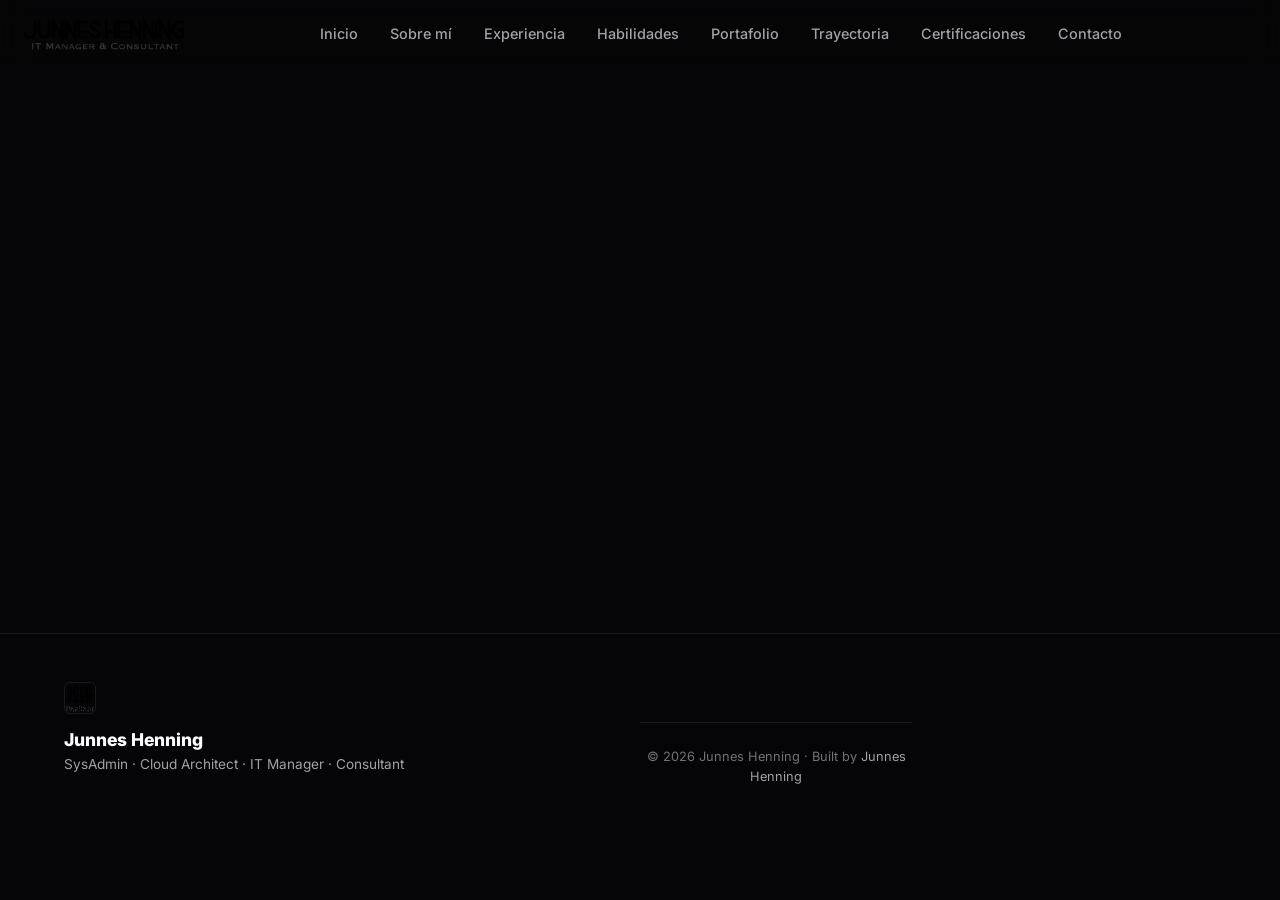
<file: privacy.html>
<!DOCTYPE html>
<html lang="es">
<head>
  <meta charset="UTF-8">
  <meta name="viewport" content="width=device-width, initial-scale=1.0">
  <title>Privacy | Junnes Henning</title>
  <link rel="preload" href="assets/css/style.css" as="style">
  <link rel="stylesheet" href="assets/css/style.css">
  <link rel="icon" href="assets/images/logo.png?v=2">
  <link href="https://fonts.googleapis.com/css2?family=Inter:wght@400;500;600;700;800&display=swap" rel="stylesheet">
</head>
<body>
  <nav class="navbar" id="navbar">
    <div class="nav-container">
      <a href="index.html" class="nav-logo" aria-label="Inicio">
        <img src="assets/images/logo.png?v=2" alt="Junnes Henning" class="nav-logo-img">
        <span class="nav-logo-text">Junnes Henning</span>
      </a>
      <ul class="nav-links" id="nav-links">
        <li><a href="index.html#home">Inicio</a></li>
        <li><a href="index.html#about">Sobre mí</a></li>
        <li><a href="index.html#expertise">Experiencia</a></li>
        <li><a href="index.html#skills">Habilidades</a></li>
        <li><a href="index.html#portfolio">Portafolio</a></li>
        <li><a href="index.html#experience">Trayectoria</a></li>
        <li><a href="index.html#certifications">Certificaciones</a></li>
        <li><a href="index.html#contact">Contacto</a></li>
      </ul>
      <div class="nav-actions">
        <button class="nav-toggle" id="nav-toggle" aria-label="Abrir menú" aria-expanded="false">
          <span class="bar"></span><span class="bar"></span><span class="bar"></span>
        </button>
      </div>
    </div>
  </nav>

  <section class="section" style="padding-top: 6rem;">
    <div class="container">
      <div class="section-header" style="text-align:left; margin-left:0;">
        <span class="section-kicker">Legal</span>
        <h2 class="section-title">Privacy Policy</h2>
      </div>
      <div style="max-width: 700px; color: var(--text-muted); line-height: 1.8; font-size: 0.95rem;">
        <p><strong>Última actualización:</strong> Octubre 2026</p>
        <p>Este sitio web es un portafolio personal estático alojado en GitHub Pages. No utiliza cookies de seguimiento, no contiene analítica de terceros ni recopila datos personales de los visitantes.</p>
        <p>El único punto de contacto es el formulario de la sección <em>Contacto</em>, el cual abre tu cliente de correo predeterminado para enviarme un mensaje directamente a contact@henning.icu. No almaceno los datos que envíes a través de este formulario en este sitio.</p>
        <p>Los enlaces externos (LinkedIn, GitHub, junneshenning.com) pertenecen a terceros y están sujetos a sus propias políticas de privacidad.</p>
        <p>Si tienes preguntas sobre esta política, escríbeme a <a href="mailto:contact@henning.icu" style="color: var(--primary);">contact@henning.icu</a>.</p>
      </div>
      <div style="margin-top: 2rem;">
        <a href="index.html" class="btn btn-outline">← Volver al inicio</a>
      </div>
    </div>
  </section>

  <footer class="footer">
    <div class="container footer-inner">
      <div class="footer-brand">
        <div class="footer-logo"><img src="assets/images/logo.png?v=2" alt="Junnes Henning"></div>
        <div class="footer-titles">
          <div class="footer-name">Junnes Henning</div>
          <div class="footer-role">SysAdmin · Cloud Architect · IT Manager · Consultant</div>
        </div>
      </div>
      <div class="footer-copy" style="text-align:center;">© 2026 Junnes Henning · Built by <a href="https://www.junneshenning.com" target="_blank" rel="noopener" style="color: var(--text-muted);">Junnes Henning</a></div>
    </div>
  </footer>
  <script src="assets/js/main.js"></script>
</body>
</html>
</file>
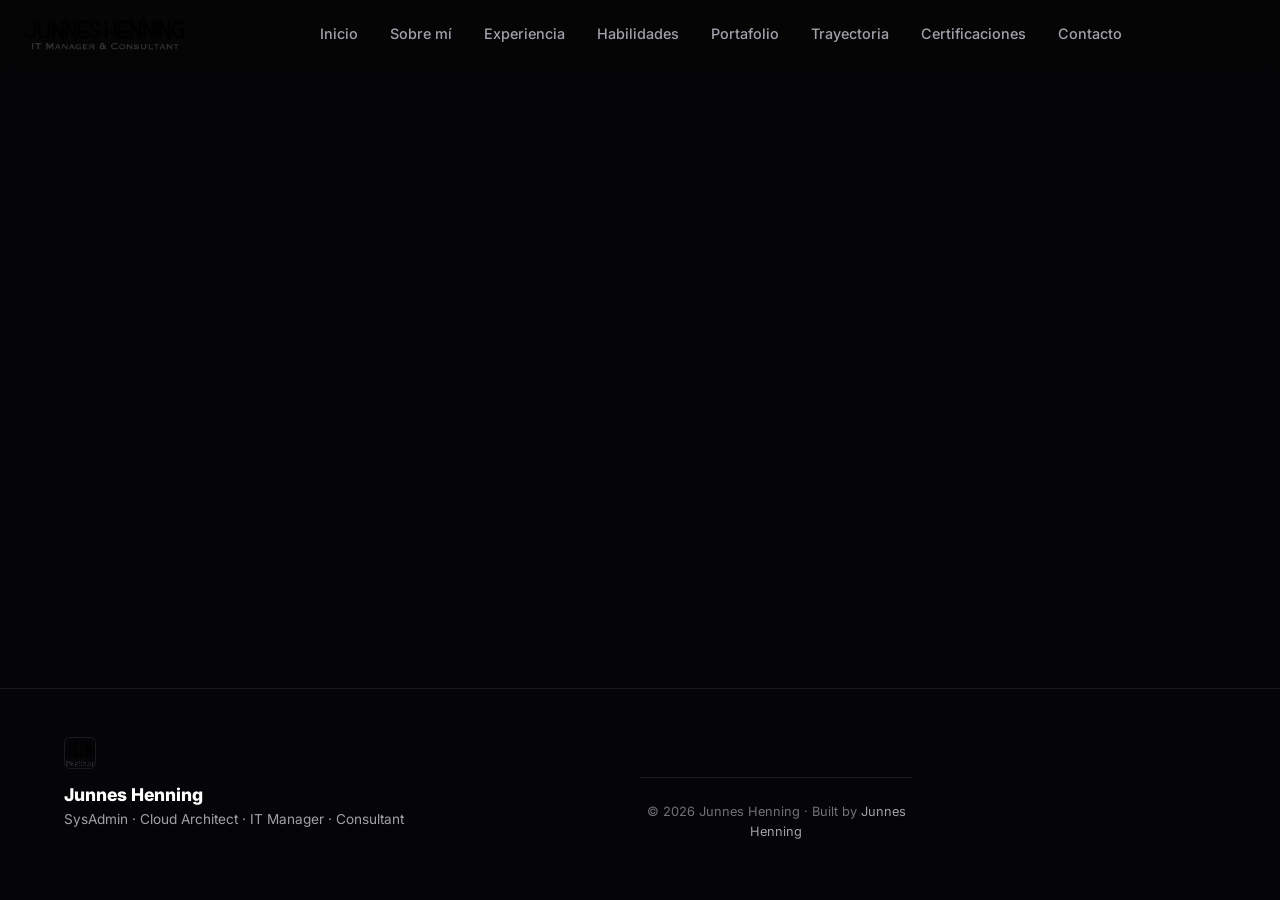
<file: terms.html>
<!DOCTYPE html>
<html lang="es">
<head>
  <meta charset="UTF-8">
  <meta name="viewport" content="width=device-width, initial-scale=1.0">
  <title>Terms | Junnes Henning</title>
  <link rel="preload" href="assets/css/style.css" as="style">
  <link rel="stylesheet" href="assets/css/style.css">
  <link rel="icon" href="assets/images/logo.png?v=2">
  <link href="https://fonts.googleapis.com/css2?family=Inter:wght@400;500;600;700;800&display=swap" rel="stylesheet">
</head>
<body>
  <nav class="navbar" id="navbar">
    <div class="nav-container">
      <a href="index.html" class="nav-logo" aria-label="Inicio">
        <img src="assets/images/logo.png?v=2" alt="Junnes Henning" class="nav-logo-img">
        <span class="nav-logo-text">Junnes Henning</span>
      </a>
      <ul class="nav-links" id="nav-links">
        <li><a href="index.html#home">Inicio</a></li>
        <li><a href="index.html#about">Sobre mí</a></li>
        <li><a href="index.html#expertise">Experiencia</a></li>
        <li><a href="index.html#skills">Habilidades</a></li>
        <li><a href="index.html#portfolio">Portafolio</a></li>
        <li><a href="index.html#experience">Trayectoria</a></li>
        <li><a href="index.html#certifications">Certificaciones</a></li>
        <li><a href="index.html#contact">Contacto</a></li>
      </ul>
      <div class="nav-actions">
        <button class="nav-toggle" id="nav-toggle" aria-label="Abrir menú" aria-expanded="false">
          <span class="bar"></span><span class="bar"></span><span class="bar"></span>
        </button>
      </div>
    </div>
  </nav>

  <section class="section" style="padding-top: 6rem;">
    <div class="container">
      <div class="section-header" style="text-align:left; margin-left:0;">
        <span class="section-kicker">Legal</span>
        <h2 class="section-title">Terms of Service</h2>
      </div>
      <div style="max-width: 700px; color: var(--text-muted); line-height: 1.8; font-size: 0.95rem;">
        <p><strong>Última actualización:</strong> Octubre 2026</p>
        <p>Este sitio web es un portafolio personal y de presentación de servicios profesionales de Junnes Henning, SysAdmin, Cloud Architect, IT Manager y Consultant basado en Caracas, Venezuela.</p>
        <p>La información, proyectos y certificaciones presentados son de carácter referencial y no constituyen una oferta vinculante ni una garantía de resultados específicos.</p>
        <p>Los nombres de clientes y proyectos se muestran con autorización general o son referencias públicas. Para consultas sobre confidencialidad o acuerdos de servicio (SLA), contáctame directamente.</p>
        <p>El sitio se aloja en GitHub Pages y se proporciona "tal cual", sin garantías de disponibilidad continua.</p>
        <p>Para dudas, escríbeme a <a href="mailto:contact@henning.icu" style="color: var(--primary);">contact@henning.icu</a>.</p>
      </div>
      <div style="margin-top: 2rem;">
        <a href="index.html" class="btn btn-outline">← Volver al inicio</a>
      </div>
    </div>
  </section>

  <footer class="footer">
    <div class="container footer-inner">
      <div class="footer-brand">
        <div class="footer-logo"><img src="assets/images/logo.png?v=2" alt="Junnes Henning"></div>
        <div class="footer-titles">
          <div class="footer-name">Junnes Henning</div>
          <div class="footer-role">SysAdmin · Cloud Architect · IT Manager · Consultant</div>
        </div>
      </div>
      <div class="footer-copy" style="text-align:center;">© 2026 Junnes Henning · Built by <a href="https://www.junneshenning.com" target="_blank" rel="noopener" style="color: var(--text-muted);">Junnes Henning</a></div>
    </div>
  </footer>
  <script src="assets/js/main.js"></script>
</body>
</html>
</file>
<file: assets/css/style.css>
/* ==========================================================================
   Wilson Kinyua's Portfolio v2024 — Dark Theme (Static HTML/CSS/JS)
   Adapted for Junnes Henning | SysAdmin & Cloud Architect
   ========================================================================== */
:root {
  --bg: #050507;
  --surface: #0a0a0c;
  --surface-2: #111114;
  --border: #1a1a1e;
  --border-hover: #2a2a30;

  --text: #ffffff;
  --text-muted: #a1a1aa;
  --text-dim: #71717a;

  --primary: #22d3ee;
  --primary-hover: #0891b2;
  --primary-glow: rgba(34, 211, 238, 0.2);

  --accent: #8b5cf6;
  --accent-glow: rgba(139, 92, 246, 0.15);

  --radius: 12px;
  --radius-sm: 8px;
  --transition: 300ms ease;
  --shadow: 0 20px 40px -10px rgba(0, 0, 0, 0.6);
  --shadow-lg: 0 40px 80px -20px rgba(0, 0, 0, 0.7);
}

* {
  margin: 0;
  padding: 0;
  box-sizing: border-box;
}

html {
  scroll-behavior: smooth;
}

body {
  background: var(--bg);
  color: var(--text);
  font-family: "Inter", system-ui, -apple-system, BlinkMacSystemFont, "Segoe UI", Roboto, sans-serif;
  line-height: 1.6;
  overflow-x: hidden;
  -webkit-font-smoothing: antialiased;
}

img {
  display: block;
  max-width: 100%;
  height: auto;
}

a {
  color: inherit;
  text-decoration: none;
}

ul {
  list-style: none;
}

.container {
  width: 100%;
  max-width: 1200px;
  margin: 0 auto;
  padding: 0 1.5rem;
}

.section {
  padding: 5rem 0;
  position: relative;
}

.bg-alt {
  background: #0a0a0c;
}

.section-header {
  text-align: center;
  max-width: 700px;
  margin: 0 auto 4rem;
}

.section-kicker {
  display: inline-flex;
  align-items: center;
  gap: 0.5rem;
  font-size: 0.75rem;
  font-weight: 600;
  text-transform: uppercase;
  letter-spacing: 0.12em;
  color: var(--primary);
  margin-bottom: 1rem;
}

.section-kicker::before {
  content: "";
  width: 6px;
  height: 6px;
  border-radius: 50%;
  background: var(--primary);
  box-shadow: 0 0 10px var(--primary);
}

.section-title {
  font-size: clamp(1.75rem, 2.5vw, 3rem);
  font-weight: 800;
  letter-spacing: -0.02em;
  margin-bottom: 1rem;
  line-height: 1.1;
}

.section-subtitle {
  color: var(--text-muted);
  font-size: 1.1rem;
}

/* ======================= NAV ======================= */
.navbar {
  position: fixed;
  top: 0;
  left: 0;
  width: 100%;
  z-index: 1000;
  border-bottom: 1px solid transparent;
  background: rgba(5, 5, 7, 0.6);
  backdrop-filter: blur(12px);
  -webkit-backdrop-filter: blur(12px);
  transition: transform var(--transition), border-color var(--transition);
}

.navbar.scrolled {
  border-bottom-color: var(--border);
}

.navbar.hide {
  transform: translateY(-120%);
}

.nav-container {
  display: flex;
  align-items: center;
  justify-content: space-between;
  height: 68px;
  padding: 0 1.5rem;
}

.nav-logo {
  display: flex;
  align-items: center;
  gap: 0.75rem;
  font-weight: 800;
  font-size: 1.25rem;
  color: var(--text);
  letter-spacing: -0.02em;
}

.nav-logo-img {
  height: 34px;
  width: auto;
  border-radius: 6px;
  border: none;
  background: transparent;
  object-fit: contain;
}

.nav-logo-text {
  display: none !important;
}

.nav-links {
  display: flex;
  gap: 2rem;
  align-items: center;
}

.nav-links a {
  font-size: 0.9rem;
  font-weight: 500;
  color: var(--text-muted);
  transition: color var(--transition);
}

.nav-links a:hover {
  color: var(--text);
}

.nav-actions {
  display: flex;
  align-items: center;
  gap: 1rem;
}

.btn {
  display: inline-flex;
  align-items: center;
  justify-content: center;
  font-weight: 600;
  font-size: 0.9rem;
  border-radius: var(--radius-sm);
  cursor: pointer;
  transition: all var(--transition);
  border: 1px solid transparent;
  line-height: 1;
  font-family: inherit;
}

.btn-primary {
  background: var(--primary);
  color: #000;
  padding: 0.7rem 1.5rem;
  box-shadow: 0 0 20px var(--primary-glow);
}

.btn-primary:hover {
  background: var(--primary-hover);
  transform: translateY(-1px);
  box-shadow: 0 0 30px var(--primary-glow);
}

.btn-outline {
  background: transparent;
  border-color: var(--border);
  color: var(--text);
  padding: 0.7rem 1.5rem;
}

.btn-outline:hover {
  border-color: var(--primary);
  color: var(--primary);
}

.btn-sm {
  padding: 0.5rem 1rem;
  font-size: 0.85rem;
}

.btn-block {
  width: 100%;
}

.nav-toggle {
  display: none;
  flex-direction: column;
  gap: 5px;
  background: none;
  border: none;
  cursor: pointer;
  padding: 0.35rem;
}

.nav-toggle .bar {
  width: 24px;
  height: 2px;
  background: var(--text);
  border-radius: 2px;
  transition: var(--transition);
}

/* ======================= HERO ======================= */
.hero {
  position: relative;
  padding-top: 9rem;
  padding-bottom: 5rem;
  overflow: hidden;
}

.hero-bg {
  position: absolute;
  inset: 0;
  z-index: -1;
  background: radial-gradient(circle at 60% 20%, rgba(34, 211, 238, 0.1), transparent 40%),
              radial-gradient(circle at 40% 80%, rgba(139, 92, 246, 0.08), transparent 40%);
}

.hero-content {
  display: grid;
  grid-template-columns: 1fr;
  gap: 3rem;
  align-items: center;
}

.hero-badge {
  display: inline-flex;
  align-items: center;
  gap: 0.5rem;
  font-size: 0.75rem;
  font-weight: 600;
  text-transform: uppercase;
  letter-spacing: 0.12em;
  color: var(--primary);
  padding: 0.5rem 1rem;
  border-radius: var(--radius-sm);
  background: rgba(34, 211, 238, 0.1);
  border: 1px solid rgba(34, 211, 238, 0.2);
  margin-bottom: 1.5rem;
}

.hero-badge::before {
  content: "";
  width: 8px;
  height: 8px;
  border-radius: 50%;
  background: var(--primary);
  box-shadow: 0 0 10px var(--primary);
}

.hero-title {
  font-size: clamp(2.5rem, 5vw, 4.5rem);
  font-weight: 800;
  line-height: 1.05;
  letter-spacing: -0.03em;
  margin-bottom: 1rem;
}

.hero-subtitle {
  font-size: 1.25rem;
  font-weight: 600;
  color: var(--text);
  margin-bottom: 1rem;
  letter-spacing: -0.01em;
}

.hero-description {
  color: var(--text-muted);
  font-size: 1.05rem;
  max-width: 520px;
  margin-bottom: 2rem;
  line-height: 1.7;
}

.hero-stats {
  display: flex;
  gap: 2.5rem;
  margin-bottom: 2rem;
  flex-wrap: wrap;
}

.stat-item .stat-number {
  display: block;
  font-size: 2rem;
  font-weight: 800;
  color: var(--primary);
  line-height: 1;
  margin-bottom: 0.25rem;
}

.stat-item .stat-label {
  font-size: 0.75rem;
  color: var(--text-muted);
  text-transform: uppercase;
  letter-spacing: 0.08em;
}

.hero-cta {
  display: flex;
  gap: 1rem;
  flex-wrap: wrap;
  margin-bottom: 2rem;
}

.hero-social {
  display: flex;
  gap: 1rem;
}

.hero-social a {
  width: 40px;
  height: 40px;
  border-radius: var(--radius-sm);
  background: var(--surface-2);
  border: 1px solid var(--border);
  display: grid;
  place-items: center;
  color: var(--text-muted);
  font-size: 1rem;
  transition: var(--transition);
}

.hero-social a:hover {
  border-color: var(--primary);
  color: var(--primary);
  transform: translateY(-2px);
}

.hero-visual {
  position: relative;
  height: 380px;
  display: flex;
  justify-content: center;
  align-items: center;
}

.hero-card {
  position: relative;
  width: 300px;
  height: 320px;
  border-radius: 24px;
  background: linear-gradient(145deg, var(--surface-2), var(--surface));
  border: 1px solid var(--border);
  box-shadow: var(--shadow-lg);
  overflow: hidden;
  animation: float 6s ease-in-out infinite;
}

.hero-card-img {
  width: 100%;
  height: 55%;
  object-fit: cover;
  opacity: 0.8;
}

.hero-card-body {
  position: absolute;
  bottom: 0;
  left: 0;
  right: 0;
  padding: 1.25rem;
  background: linear-gradient(to top, rgba(5, 5, 7, 0.9), transparent);
}

.hero-card-body h3 {
  font-size: 1.25rem;
  font-weight: 700;
  margin-bottom: 0.25rem;
}

.hero-card-body p {
  font-size: 0.85rem;
  color: var(--text-muted);
}

@keyframes float {
  0%, 100% { transform: translateY(0); }
  50% { transform: translateY(-16px); }
}

@media (min-width: 900px) {
  .hero-content {
    grid-template-columns: 1fr 420px;
    gap: 4rem;
  }
  .hero-visual {
    height: auto;
  }
}

/* ======================= TRUSTED BY ======================= */
.trusted-by {
  padding: 3rem 0;
  border-top: 1px solid var(--border);
  border-bottom: 1px solid var(--border);
}

.trusted-by .section-header {
  margin-bottom: 2.5rem;
}

.trusted-logos {
  display: flex;
  flex-wrap: wrap;
  justify-content: center;
  gap: 3rem;
  align-items: center;
  opacity: 0.5;
  transition: opacity 0.3s ease;
}

.trusted-logos:hover {
  opacity: 0.8;
}

.trusted-logos img {
  width: 120px;
  height: auto;
  opacity: 0.6;
  filter: grayscale(1);
  transition: var(--transition);
}

.trusted-logos img:hover {
  opacity: 1;
  filter: grayscale(0);
}

/* ======================= ABOUT ======================= */
.about-grid {
  display: grid;
  grid-template-columns: 1fr;
  gap: 4rem;
  align-items: start;
}

.about-text p {
  color: var(--text-muted);
  font-size: 1.05rem;
  margin-bottom: 1.5rem;
  max-width: 620px;
  line-height: 1.8;
}

.about-stats {
  display: flex;
  gap: 2.5rem;
  margin-top: 1.5rem;
  flex-wrap: wrap;
}

.about-details {
  display: grid;
  grid-template-columns: repeat(2, 1fr);
  gap: 1rem;
}

.detail-card {
  background: var(--surface);
  border: 1px solid var(--border);
  border-radius: var(--radius);
  padding: 1.5rem;
  transition: var(--transition);
}

.detail-card:hover {
  border-color: var(--border-hover);
}

.detail-card h4 {
  font-size: 0.75rem;
  font-weight: 600;
  text-transform: uppercase;
  letter-spacing: 0.12em;
  color: var(--text-dim);
  margin-bottom: 0.5rem;
}

.detail-card p {
  color: var(--text);
  font-size: 0.95rem;
}

.detail-card a {
  color: var(--primary);
}

.detail-card a:hover {
  text-decoration: underline;
}

@media (min-width: 768px) {
  .about-grid {
    grid-template-columns: 1fr 1fr;
  }
}

/* ======================= EXPERTISE / SERVICES ======================= */
.services-grid {
  display: grid;
  grid-template-columns: repeat(2, 1fr);
  gap: 1.75rem;
}

.service-card {
  background: var(--surface);
  border: 1px solid var(--border);
  border-radius: var(--radius);
  padding: 2rem 1.75rem;
  transition: var(--transition);
  position: relative;
  overflow: hidden;
}

.service-card::before {
  content: "";
  position: absolute;
  top: 0;
  left: 0;
  right: 0;
  height: 1px;
  background: linear-gradient(90deg, transparent, var(--primary), transparent);
  opacity: 0;
  transition: var(--transition);
}

.service-card:hover {
  border-color: var(--border-hover);
  transform: translateY(-4px);
  box-shadow: var(--shadow);
}

.service-card:hover::before {
  opacity: 1;
}

.service-icon {
  width: 44px;
  height: 44px;
  border-radius: var(--radius-sm);
  background: rgba(34, 211, 238, 0.1);
  border: 1px solid rgba(34, 211, 238, 0.2);
  display: flex;
  align-items: center;
  justify-content: center;
  font-size: 1.25rem;
  margin-bottom: 1.25rem;
  color: var(--primary);
}

.service-card h3 {
  font-size: 1.1rem;
  font-weight: 700;
  margin-bottom: 0.75rem;
  letter-spacing: -0.01em;
}

.service-card p {
  color: var(--text-muted);
  font-size: 0.95rem;
  line-height: 1.7;
}

@media (max-width: 639px) {
  .services-grid {
    grid-template-columns: 1fr;
  }
}

/* ======================= SKILLS ======================= */
.skills-grid {
  display: grid;
  grid-template-columns: repeat(auto-fit, minmax(260px, 1fr));
  gap: 2rem;
}

.skill-category {
  background: var(--surface);
  border: 1px solid var(--border);
  border-radius: var(--radius);
  padding: 2rem;
  transition: var(--transition);
}

.skill-category:hover {
  border-color: var(--border-hover);
}

.skill-category h4 {
  font-size: 1rem;
  font-weight: 700;
  margin-bottom: 1.25rem;
  color: var(--primary);
  display: flex;
  align-items: center;
  gap: 0.5rem;
}

.skill-category h4::before {
  content: "";
  width: 4px;
  height: 16px;
  background: var(--primary);
  border-radius: 2px;
}

.skill-chips {
  display: flex;
  flex-wrap: wrap;
  gap: 0.75rem;
}

.skill-chip {
  display: inline-flex;
  align-items: center;
  gap: 0.5rem;
  font-size: 0.85rem;
  font-weight: 500;
  padding: 0.5rem 0.9rem;
  border-radius: var(--radius-sm);
  background: var(--surface-2);
  border: 1px solid var(--border);
  color: var(--text);
  transition: var(--transition);
}

.skill-chip img {
  width: 16px;
  height: 16px;
  filter: grayscale(0.5);
}

.skill-chip:hover {
  border-color: var(--primary);
  color: var(--primary);
  transform: translateY(-2px);
}

/* ======================= PORTFOLIO / CASE STUDIES ======================= */
.portfolio-filters {
  display: flex;
  gap: 0.75rem;
  flex-wrap: wrap;
  justify-content: center;
  margin-bottom: 3rem;
}

.filter-btn {
  background: transparent;
  border: 1px solid var(--border);
  color: var(--text-muted);
  padding: 0.55rem 1.25rem;
  border-radius: 999px;
  font-size: 0.85rem;
  font-weight: 600;
  cursor: pointer;
  transition: var(--transition);
  font-family: inherit;
}

.filter-btn:hover {
  border-color: var(--border-hover);
  color: var(--text);
}

.filter-btn.active {
  background: var(--primary);
  border-color: var(--primary);
  color: #000;
  box-shadow: 0 0 20px var(--primary-glow);
}

.portfolio-grid {
  display: grid;
  grid-template-columns: repeat(2, 1fr);
  gap: 2rem;
}

.portfolio-item {
  background: var(--surface);
  border: 1px solid var(--border);
  border-radius: var(--radius);
  overflow: hidden;
  transition: var(--transition);
  display: flex;
  flex-direction: column;
  animation: fadeUp 0.6s ease both;
}

.portfolio-item.hide {
  display: none;
}

.portfolio-item:hover {
  border-color: var(--border-hover);
  transform: translateY(-6px);
  box-shadow: var(--shadow-lg);
}

.portfolio-image {
  width: 100%;
  height: 180px;
  overflow: hidden;
  background: var(--surface-2);
}

.portfolio-image img {
  width: 100%;
  height: 100%;
  object-fit: cover;
  object-position: center;
  transition: transform 700ms ease;
  opacity: 0.7;
}

.portfolio-item:hover .portfolio-image img {
  transform: scale(1.05);
  opacity: 0.85;
}

.portfolio-content {
  padding: 1.5rem;
  flex: 1;
  display: flex;
  flex-direction: column;
}

.portfolio-content h3 {
  font-size: 1.1rem;
  font-weight: 700;
  margin-bottom: 0.5rem;
  letter-spacing: -0.01em;
}

.portfolio-excerpt {
  color: var(--text-muted);
  font-size: 0.9rem;
  margin-bottom: 1rem;
  line-height: 1.6;
}

.portfolio-tags {
  display: flex;
  flex-wrap: wrap;
  gap: 0.5rem;
  margin-bottom: 1rem;
}

.portfolio-tags span {
  font-size: 0.7rem;
  font-weight: 600;
  padding: 0.25rem 0.6rem;
  border-radius: 999px;
  background: var(--surface-2);
  border: 1px solid var(--border);
  color: var(--text-dim);
  text-transform: uppercase;
  letter-spacing: 0.05em;
}

.portfolio-link {
  display: inline-flex;
  align-items: center;
  gap: 0.4rem;
  font-size: 0.85rem;
  font-weight: 600;
  color: var(--text);
  margin-top: auto;
  transition: var(--transition);
}

.portfolio-link:hover {
  color: var(--primary);
}

.portfolio-link span {
  font-size: 1rem;
  transition: transform var(--transition);
}

.portfolio-link:hover span {
  transform: translateX(4px);
}

@media (min-width: 900px) {
  .portfolio-grid {
    grid-template-columns: repeat(3, 1fr);
  }
}

/* ======================= TIMELINE / EXPERIENCE ======================= */
.timeline {
  max-width: 820px;
  margin: 0 auto;
  position: relative;
  padding: 3rem 0;
}

.timeline::before {
  content: "";
  position: absolute;
  left: 50%;
  top: 0;
  bottom: 0;
  width: 1px;
  background: linear-gradient(to bottom, var(--primary), transparent);
  transform: translateX(-50%);
}

.timeline-item {
  position: relative;
  margin-bottom: 3rem;
  opacity: 0;
  transform: translateY(20px);
  animation: fadeUp 0.7s ease forwards;
  animation-delay: var(--delay);
}

.timeline-item:nth-child(even) .timeline-content {
  margin-left: auto;
  text-align: right;
}

.timeline-date {
  position: absolute;
  left: 50%;
  top: 0;
  transform: translateX(-50%);
  font-size: 0.75rem;
  font-weight: 700;
  color: var(--primary);
  text-transform: uppercase;
  letter-spacing: 0.1em;
  background: var(--bg);
  padding: 0.2rem 0.9rem;
  border-radius: 999px;
  border: 1px solid var(--border);
  z-index: 2;
  white-space: nowrap;
}

.timeline-content {
  width: 48%;
  background: var(--surface);
  border: 1px solid var(--border);
  border-radius: var(--radius);
  padding: 1.75rem;
  position: relative;
  transition: var(--transition);
}

.timeline-content:hover {
  border-color: var(--border-hover);
}

.timeline-header {
  display: flex;
  justify-content: space-between;
  align-items: flex-start;
  margin-bottom: 0.75rem;
  gap: 1rem;
}

.timeline-header h3 {
  font-size: 1.1rem;
  font-weight: 700;
}

.timeline-role {
  font-size: 0.8rem;
  font-weight: 600;
  color: var(--accent);
  background: rgba(139, 92, 246, 0.1);
  padding: 0.25rem 0.75rem;
  border-radius: 999px;
  border: 1px solid rgba(139, 92, 246, 0.2);
  white-space: nowrap;
}

.timeline-item:nth-child(even) .timeline-role {
  margin-left: auto;
}

.timeline-content p {
  color: var(--text-muted);
  font-size: 0.95rem;
  margin-bottom: 1rem;
  line-height: 1.7;
}

.timeline-tags {
  display: flex;
  flex-wrap: wrap;
  gap: 0.5rem;
  margin-bottom: 1rem;
}

.timeline-tags span {
  font-size: 0.75rem;
  font-weight: 600;
  padding: 0.3rem 0.7rem;
  border-radius: 999px;
  background: var(--surface-2);
  border: 1px solid var(--border);
  color: var(--text-dim);
}

@media (max-width: 768px) {
  .timeline::before {
    left: 20px;
  }
  .timeline-date {
    left: 20px;
    transform: none;
  }
  .timeline-item:nth-child(even) .timeline-content {
    margin-left: 0;
    text-align: left;
  }
  .timeline-content {
    width: calc(100% - 60px);
    margin-left: 60px !important;
  }
  .timeline-item:nth-child(even) .timeline-role {
    margin-left: 0;
  }
}

/* ======================= CERTIFICATIONS ======================= */
.cert-grid {
  display: grid;
  grid-template-columns: repeat(auto-fit, minmax(300px, 1fr));
  gap: 2rem;
}

.cert-card {
  background: var(--surface);
  border: 1px solid var(--border);
  border-radius: var(--radius);
  padding: 2rem;
  transition: var(--transition);
}

.cert-card:hover {
  border-color: var(--border-hover);
  transform: translateY(-4px);
}

.cert-badge {
  display: inline-block;
  font-size: 0.7rem;
  font-weight: 700;
  padding: 0.3rem 0.8rem;
  border-radius: 999px;
  text-transform: uppercase;
  letter-spacing: 0.1em;
  margin-bottom: 1rem;
  color: #fff;
}

.cert-badge.earned {
  background: var(--primary);
  box-shadow: 0 0 15px var(--primary-glow);
}

.cert-badge.in-progress {
  background: var(--accent);
}

.cert-card h3 {
  font-size: 1.1rem;
  font-weight: 700;
  margin-bottom: 0.5rem;
  letter-spacing: -0.01em;
}

.cert-issuer {
  font-size: 0.85rem;
  font-weight: 600;
  color: var(--accent);
  margin-bottom: 0.75rem;
  display: block;
}

.cert-card p {
  color: var(--text-muted);
  font-size: 0.9rem;
  margin-bottom: 1rem;
  line-height: 1.6;
}

.cert-meta {
  display: flex;
  align-items: center;
  gap: 1rem;
  flex-wrap: wrap;
}

.cert-date {
  font-size: 0.8rem;
  font-weight: 600;
  color: var(--text-dim);
}

/* ======================= CONTACT ======================= */
.contact-grid {
  display: grid;
  grid-template-columns: 1fr;
  gap: 3rem;
}

.contact-info {
  display: flex;
  flex-direction: column;
  gap: 1.5rem;
}

.info-item {
  display: flex;
  align-items: flex-start;
  gap: 1rem;
}

.info-label {
  font-size: 0.75rem;
  font-weight: 600;
  text-transform: uppercase;
  letter-spacing: 0.1em;
  color: var(--text-dim);
  min-width: 70px;
}

.info-value {
  color: var(--text);
  font-size: 1rem;
}

.info-value:hover {
  color: var(--primary);
  text-decoration: underline;
}

.socials {
  display: flex;
  gap: 1rem;
  margin-top: 0.5rem;
}

.social-link {
  font-size: 0.9rem;
  color: var(--text-muted);
  transition: var(--transition);
}

.social-link:hover {
  color: var(--primary);
  text-decoration: underline;
}

.contact-form {
  background: var(--surface);
  border: 1px solid var(--border);
  border-radius: var(--radius);
  padding: 2.25rem;
  box-shadow: var(--shadow);
}

.form-group {
  margin-bottom: 1.25rem;
}

.form-group label {
  display: block;
  font-size: 0.8rem;
  font-weight: 600;
  color: var(--text-muted);
  margin-bottom: 0.5rem;
}

.form-group input,
.form-group textarea {
  width: 100%;
  background: var(--bg);
  border: 1px solid var(--border);
  border-radius: var(--radius-sm);
  padding: 0.8rem 1rem;
  color: var(--text);
  font-family: inherit;
  font-size: 0.95rem;
  transition: var(--transition);
}

.form-group input:focus,
.form-group textarea:focus {
  outline: none;
  border-color: var(--primary);
  box-shadow: 0 0 0 3px var(--primary-glow);
}

.form-note {
  margin-top: 1rem;
  font-size: 0.85rem;
  min-height: 1.2em;
}

.form-note.success {
  color: var(--primary);
}

.form-note.error {
  color: #ef4444;
}

@media (min-width: 768px) {
  .contact-grid {
    grid-template-columns: 1fr 1.3fr;
  }
}

/* ======================= FOOTER ======================= */
.footer {
  border-top: 1px solid var(--border);
  background: var(--bg);
  padding: 3rem 0 2rem;
}

.footer-inner {
  display: grid;
  grid-template-columns: 1fr;
  gap: 2rem;
}

.footer-brand {
  display: flex;
  flex-direction: column;
  gap: 0.75rem;
}

.footer-logo img {
  width: 32px;
  height: 32px;
  border-radius: 6px;
  border: 1px solid var(--border);
}

.footer-name {
  font-weight: 800;
  font-size: 1.1rem;
}

.footer-role {
  font-size: 0.85rem;
  color: var(--text-muted);
}

.footer-contacts {
  font-size: 0.85rem;
  color: var(--text-muted);
  margin-top: 0.5rem;
}

.footer-contacts a {
  color: var(--text-muted);
  margin: 0 0.3rem;
}

.footer-contacts a:hover {
  color: var(--primary);
}

.footer-nav {
  display: flex;
  flex-wrap: wrap;
  gap: 1.5rem;
  justify-content: center;
}

.footer-nav a {
  font-size: 0.9rem;
  color: var(--text-muted);
  transition: var(--transition);
}

.footer-nav a:hover {
  color: var(--text);
}

.footer-copy {
  font-size: 0.8rem;
  color: var(--text-dim);
  text-align: center;
  margin-top: 2.5rem;
  padding-top: 1.5rem;
  border-top: 1px solid var(--border);
}

@media (min-width: 768px) {
  .footer-inner {
    grid-template-columns: 2fr 1fr 1fr;
  }
  .footer-nav {
    justify-content: flex-start;
  }
}

/* ======================= ANIMATIONS ======================= */
@keyframes fadeUp {
  to {
    opacity: 1;
    transform: translateY(0);
  }
}

.reveal {
  opacity: 0;
  transform: translateY(30px);
  transition: all 0.8s ease;
}

.reveal.active {
  opacity: 1;
  transform: translateY(0);
}

/* ======================= UTILITIES ======================= */
.nav-links a.active {
  color: var(--primary);
}

@media (max-width: 639px) {
  .nav-links {
    position: fixed;
    inset: 0 0 0 60%;
    background: var(--surface);
    border-right: 1px solid var(--border);
    flex-direction: column;
    padding: 8rem 2rem 2rem;
    gap: 1.5rem;
    transform: translateX(100%);
    transition: transform var(--transition);
    box-shadow: var(--shadow-lg);
  }

  .nav-links.open {
    transform: translateX(0);
  }

  .nav-toggle {
    display: flex;
  }

  .hero-content {
    grid-template-columns: 1fr;
  }
  .hero-visual {
    height: 300px;
  }
  .hero-card {
    width: 260px;
    height: 280px;
  }
  .hero-stats {
    gap: 2rem;
  }
  .stat-item .stat-number {
    font-size: 1.5rem;
  }
}
</file>
